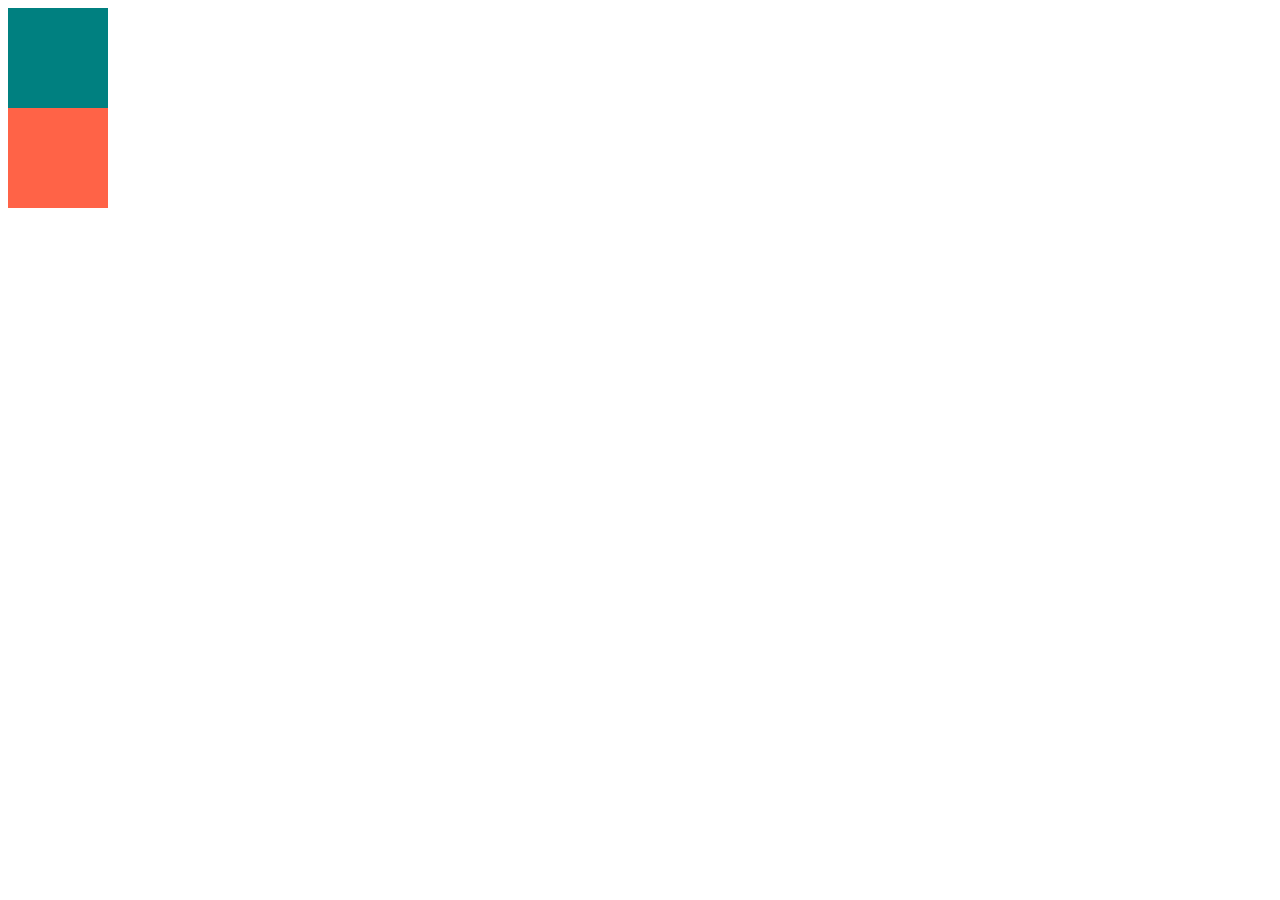
<file: test.html>
<!DOCTYPE html>
<html lang="en">
  <head>
    <meta charset="UTF-8" />
    <meta name="viewport" content="width=device-width, initial-scale=1.0" />
    <title>Document</title>
    <style>
      #ddd {
        width: 100px;
        height: 100px;
        background-color: teal;
      }
      #sss {
        width: 100px;
        height: 100px;
        background-color: tomato;
      }
    </style>
  </head>
  <body>
    <div id="ddd"></div>
    <div id="sss"></div>
  </body>
</html>
</file>
